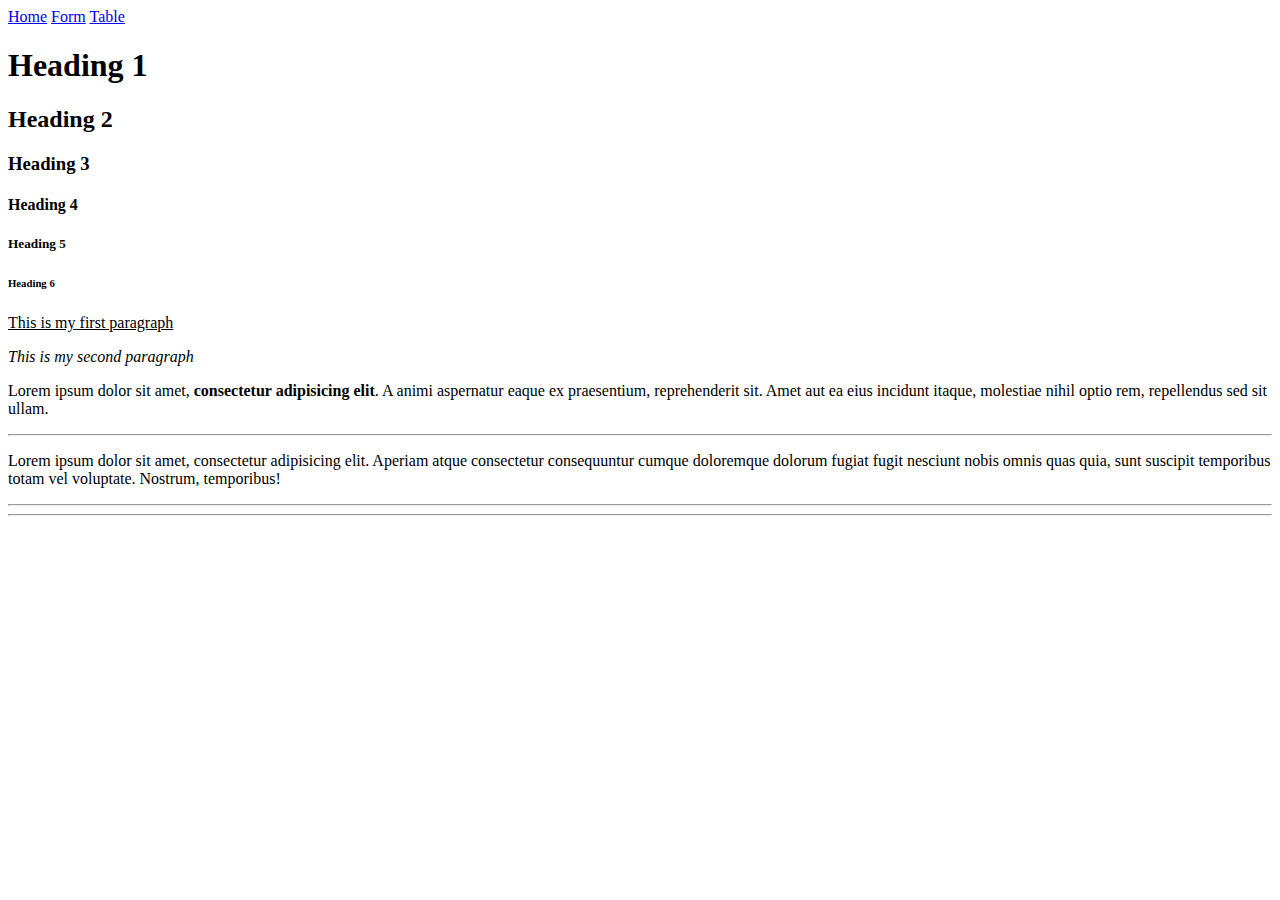
<file: index.html>
<!DOCTYPE html>
<html lang="en">
<head>
    <meta charset="UTF-8">
    <meta http-equiv="X-UA-Compatible" content="IE=edge">
    <meta name="viewport" content="width=device-width, initial-scale=1.0">
    <title>Home</title>
</head>
<body>

<a href="index.html">Home</a>
<a href="forms.html">Form</a>
<a href="tables.html">Table</a>

<!-- HTML Headings -->

<h1> Heading 1 </h1>
<h2>Heading 2</h2>
<h3>Heading 3</h3>
<h4>Heading 4</h4>
<h5>Heading 5</h5>
<h6>Heading 6</h6>

<!-- HTML paragraphs -->

<p><u>This is my first paragraph</u></p>

<p><i>This is my second paragraph</i></p>

<p>Lorem ipsum dolor sit amet, <b>consectetur adipisicing elit</b>. A animi aspernatur eaque ex praesentium, reprehenderit sit. Amet aut ea eius incidunt itaque, molestiae nihil optio rem, repellendus sed sit ullam.</p>

<hr> <!--adds a line-->

<p>Lorem ipsum dolor sit amet, consectetur adipisicing elit. Aperiam atque consectetur consequuntur cumque doloremque dolorum fugiat fugit nesciunt nobis omnis quas quia, sunt suscipit temporibus totam vel voluptate. Nostrum, temporibus!</p>

<hr>
<hr>

</body>
</html>
</file>
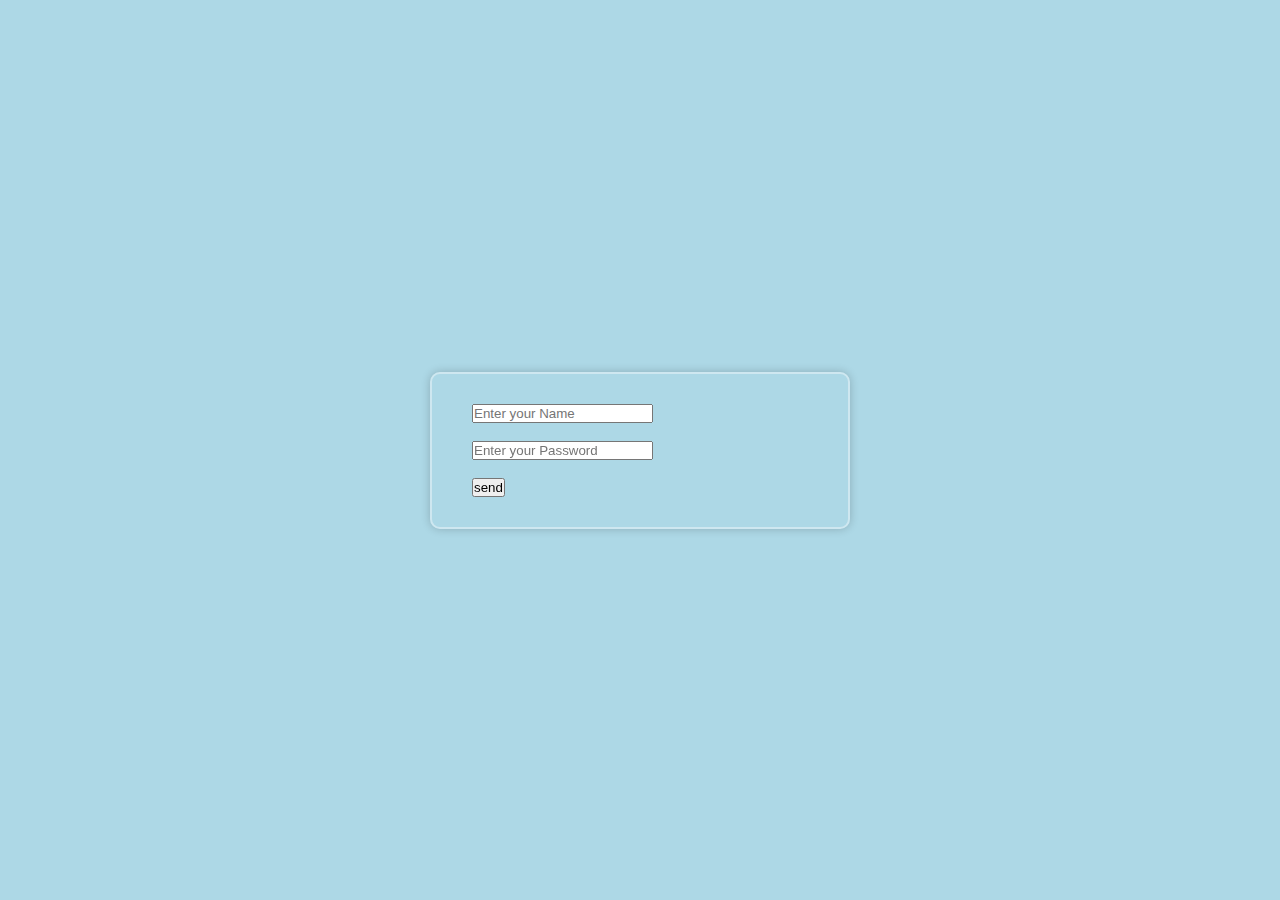
<file: class1.html>
<!doctype html>
<html lang="en">
<head>
    <meta charset="UTF-8">
    <meta name="viewport"
          content="width=device-width, user-scalable=no, initial-scale=1.0, maximum-scale=1.0, minimum-scale=1.0">
    <meta http-equiv="X-UA-Compatible" content="ie=edge">
    <title>Form Style</title>

    <link rel="stylesheet" href="style.css">

</head>
<body>

    <div class="wrapper">

    <input type="text" placeholder="Enter your Name" required> <br> <br>

    <input type="password" placeholder="Enter your Password" required> <br><br>

    <input type="submit" value="send">

    </div>

    

</body>
</html>
</file>
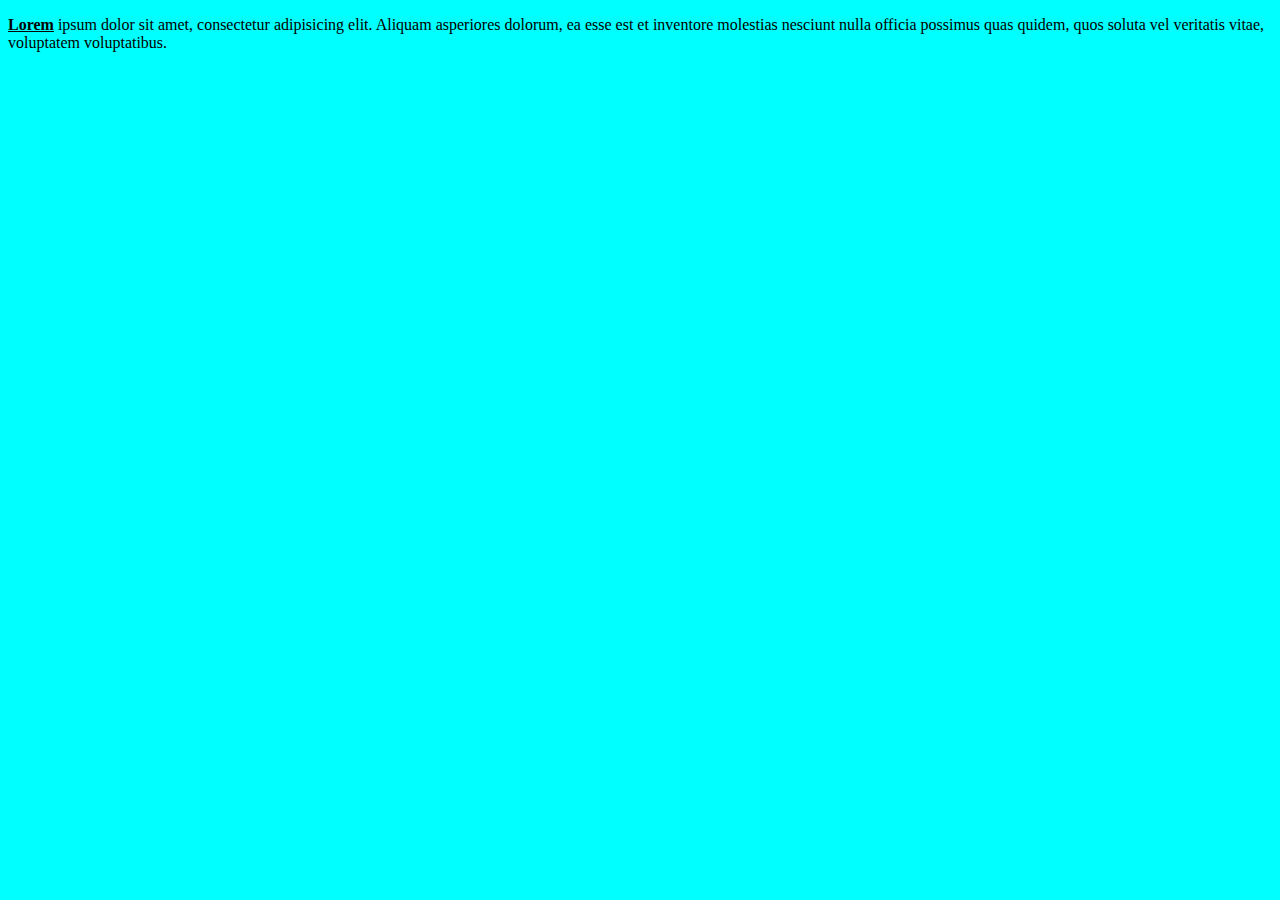
<file: file2.html>
<!doctype html>
<html lang="en">
<head>
    <meta charset="UTF-8">
    <meta name="viewport"
          content="width=device-width, user-scalable=no, initial-scale=1.0, maximum-scale=1.0, minimum-scale=1.0">
    <meta http-equiv="X-UA-Compatible" content="ie=edge">
    <title>Document</title>

    <style>
        body{
            background: aqua;
        }
    </style>

</head>
<body>

<p><u><strong>Lorem</strong></u> ipsum dolor sit amet, consectetur adipisicing elit.
        Aliquam asperiores dolorum, ea esse est et inventore molestias nesciunt nulla
        officia possimus quas quidem, quos soluta vel veritatis vitae, voluptatem voluptatibus.</p>

</body>
</html>
</file>
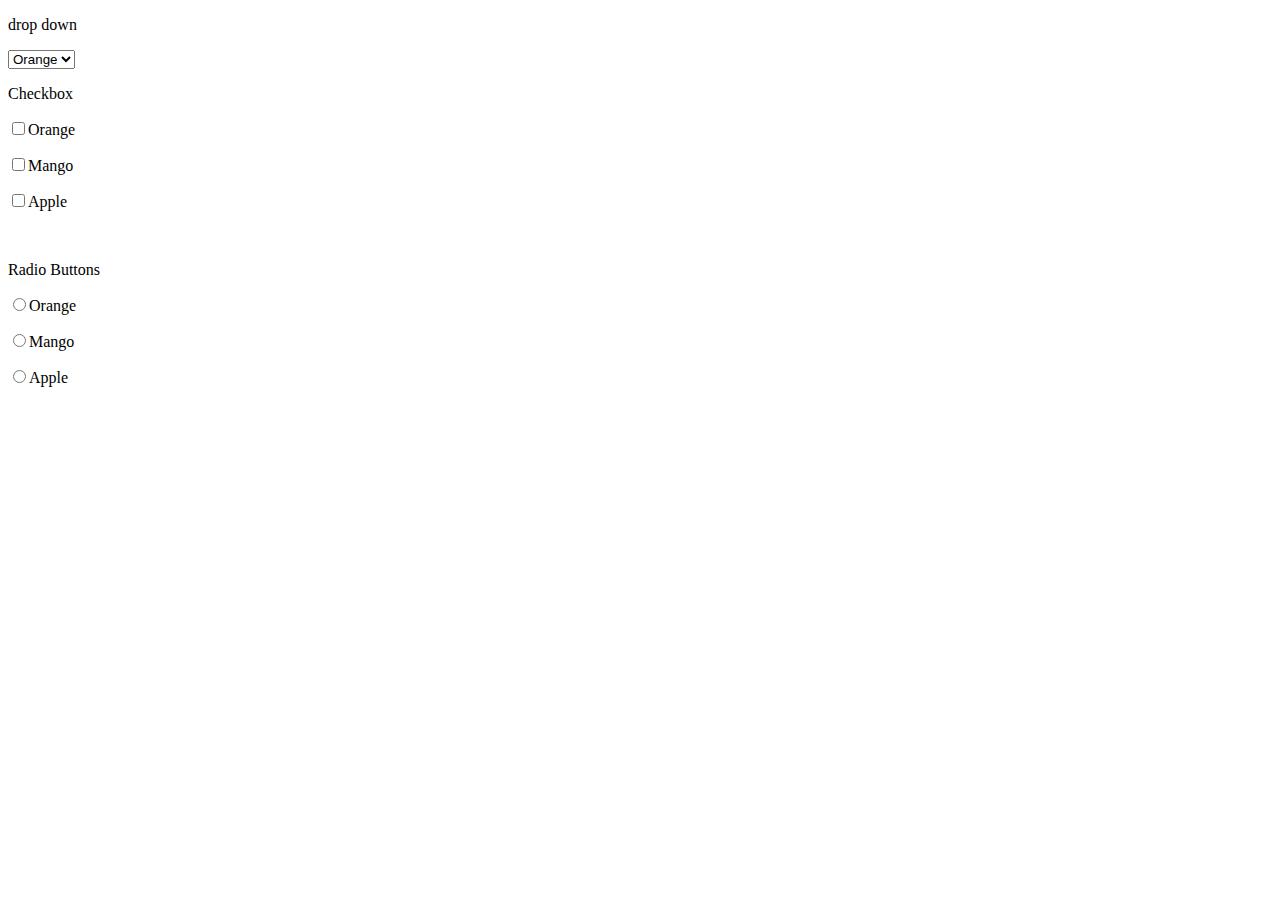
<file: form2.html>
<!doctype html>
<html lang="en">
<head>
    <meta charset="UTF-8">
    <meta name="viewport"
          content="width=device-width, user-scalable=no, initial-scale=1.0, maximum-scale=1.0, minimum-scale=1.0">
    <meta http-equiv="X-UA-Compatible" content="ie=edge">
    <title>Form </title>
</head>
<body>


<form action="">
    <!--drop down-->
    <p>drop down</p>

    <select name="" id="">
        <option value="Orange">Orange</option>
        <option value="Mango">Mango</option>
        <option value="Apple">Apple</option>
    </select>
    <br>

    <p>Checkbox</p>

    <p><input type="checkbox">Orange</p>

    <p><input type="checkbox">Mango</p>

    <p><input type="checkbox">Apple</p>
    <br>

    <p>Radio Buttons</p>

<!-- the name attribute allows for only one radio button selection at a time-->

    <p><input type="radio" name="nj">Orange</p>

    <p><input type="radio" name="nj">Mango</p>

    <p><input type="radio" name="nj">Apple</p>




</form>

</body>
</html>
</file>
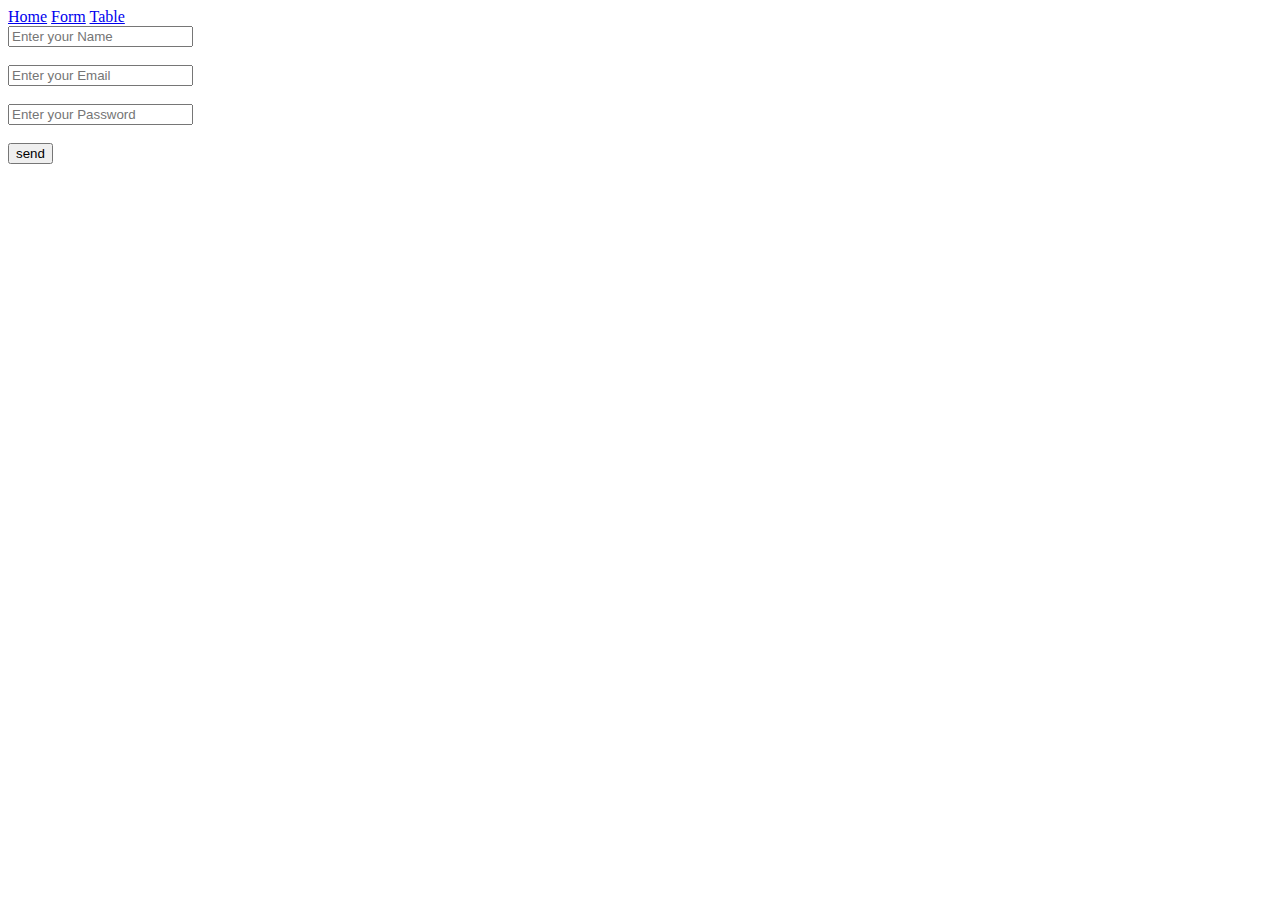
<file: forms.html>
<!doctype html>
<html lang="en">
<head>
    <meta charset="UTF-8">
    <meta name="viewport"
          content="width=device-width, user-scalable=no, initial-scale=1.0, maximum-scale=1.0, minimum-scale=1.0">
    <meta http-equiv="X-UA-Compatible" content="ie=edge">
    <title>Document</title>
</head>
<body>

<a href="index.html">Home</a>
<a href="forms.html">Form</a>
<a href="tables.html">Table</a>

<form action="">

    <input type="text" placeholder="Enter your Name" required> <br> <br>

    <input type="email" placeholder="Enter your Email" required> <br> <br>

    <input type="password" placeholder="Enter your Password" required> <br><br>

    <input type="submit" value="send">
    
    <!--<button>submit</button>-->
    
    
    
</form>

</body>
</html>
</file>
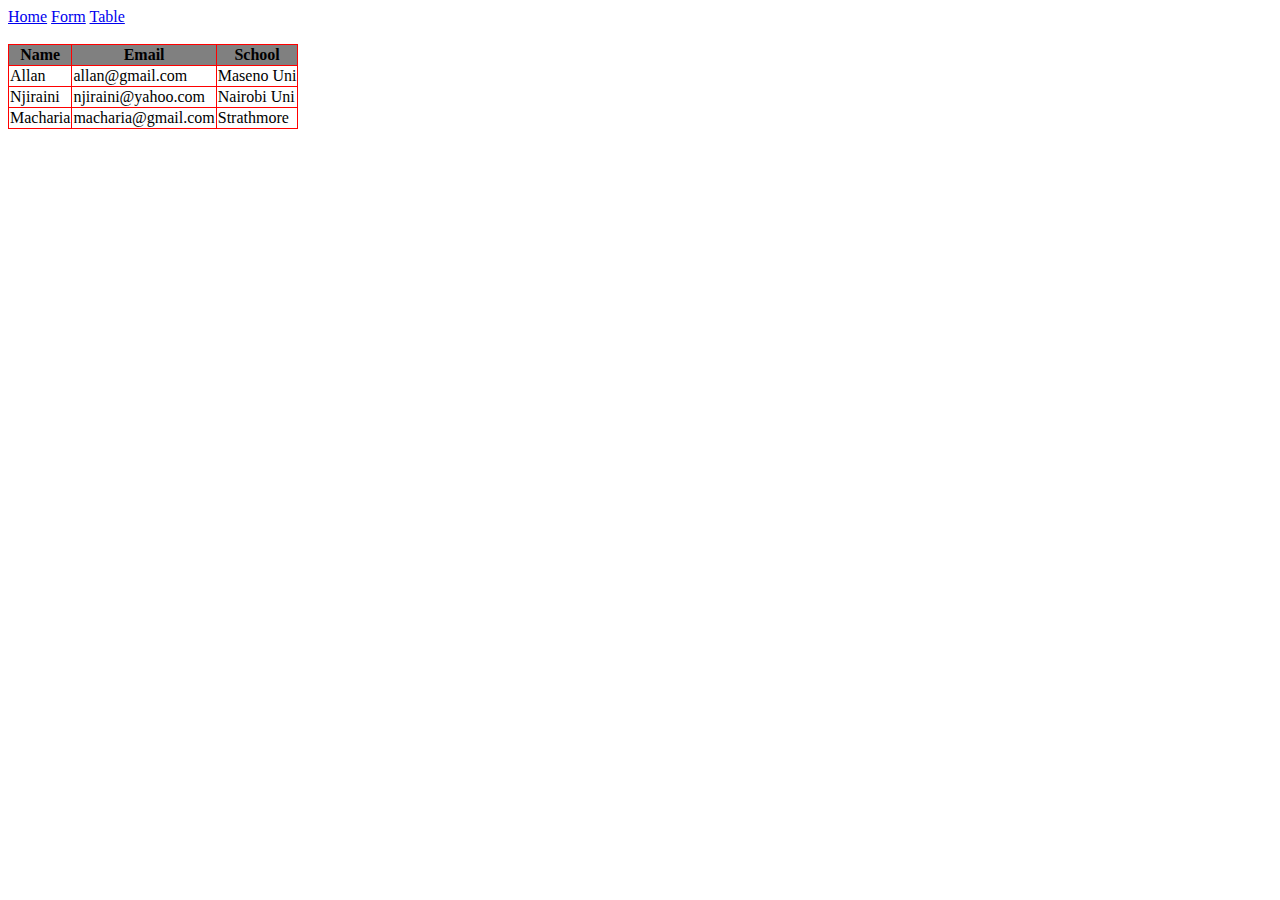
<file: tables.html>
<!doctype html>
<html lang="en">
<head>
    <meta charset="UTF-8">
    <meta name="viewport"
          content="width=device-width, user-scalable=no, initial-scale=1.0, maximum-scale=1.0, minimum-scale=1.0">
    <meta http-equiv="X-UA-Compatible" content="ie=edge">
    <title>Tables</title>

    <style>

        table, th, tr, td{

            border: red 1px solid;

        }

        table, th, tr, td{

            border-collapse: collapse;

        }

        thead{
            background: grey;
        }



    </style>

</head>
<body>

<a href="index.html">Home</a>
<a href="forms.html">Form</a>
<a href="tables.html">Table</a>

    <table>

        <thead>
        
            <tr>
                <th>Name</th>
                <th>Email</th>
                <th>School</th>
            </tr>
        
        </thead>

        <tbody>

            <tr>
                <td>Allan</td>
                <td>allan@gmail.com</td>
                <td>Maseno Uni</td>

            </tr>
                <br>
            <tr>
                <td>Njiraini</td>
                <td>njiraini@yahoo.com</td>
                <td>Nairobi Uni</td>

            </tr>
                <br>
            <tr>
                <td>Macharia</td>
                <td>macharia@gmail.com</td>
                <td>Strathmore</td>

            </tr>

        </tbody>


    </table>

</body>
</html>
</file>
<file: style.css>
* {
    margin: 0; /*The margin properties are used to create space around elements, outside of any defined borders*/
    padding: 0; /* The padding properties are used to generate space around an element's content, inside of any defined borders */
    box-sizing: border-box; /*The box-sizing property allows us to include the padding and border in an element's total width and height.*/
    font-family: "Poppins", sans-serif;
}

body {
    display: flex; /*The flex property sets the flexible length on flexible items*/
    justify-content: center; /* The flex items within that container will be aligned at the center along the main axis.  */
    align-items: center; /* The items inside the flexible container will be centered */
    min-height: 100vh;
    background: lightblue;
    background-size: cover;
    background-position: center;
}


.wrapper {
    width: 420px;
    background: rgba(255, 255, 255, .2.5);
    border: 2px solid rgba(255, 255, 255, .4);
    backdrop-filter: blur(10px);
    box-shadow: 0 0 10px rgba(0, 0, 0, .2);
    color: #fff; /*This one of the color codes used in CSS called hex*/
    border-radius: 10px;
    padding: 30px 40px;
}
</file>
